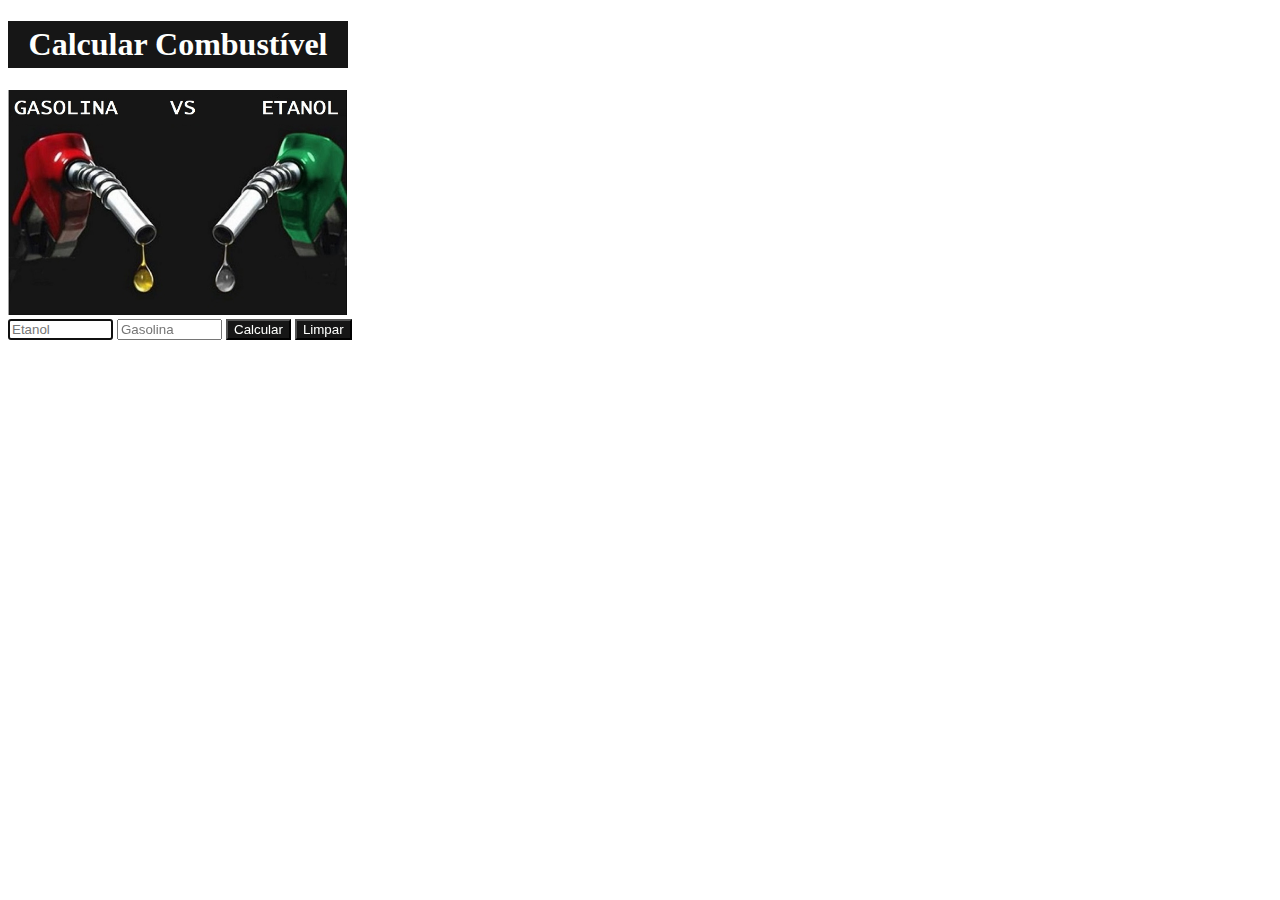
<file: combustivel/index.html>
<!DOCTYPE html>
<html lang="en">
<head>
    <meta charset="UTF-8">
    <meta http-equiv="X-UA-Compatible" content="IE=edge">
    <meta name="viewport" content="width=device-width, initial-scale=1.0">
    <title>Etanol x Gasolina</title>
    <link rel="stylesheet" href="styles.css">
    <script src="calculo.js"></script>
</head>
<body>
    <h1>Calcular Combustível</h1>
    <img src="Imagens/normal.jpg" id="imagem" width="339px">
        <form name="frdados">
        <input type="type" name="txetanol" size="10" placeholder="Etanol" autofocus>
        <input type="type" name="txgasolina" size="10" placeholder="Gasolina">
        <input type="button" value="Calcular" onclick="melhor()">
        <input type="reset" value="Limpar" onclick="limpar()">
    </form>
</body>
</html>
</file>
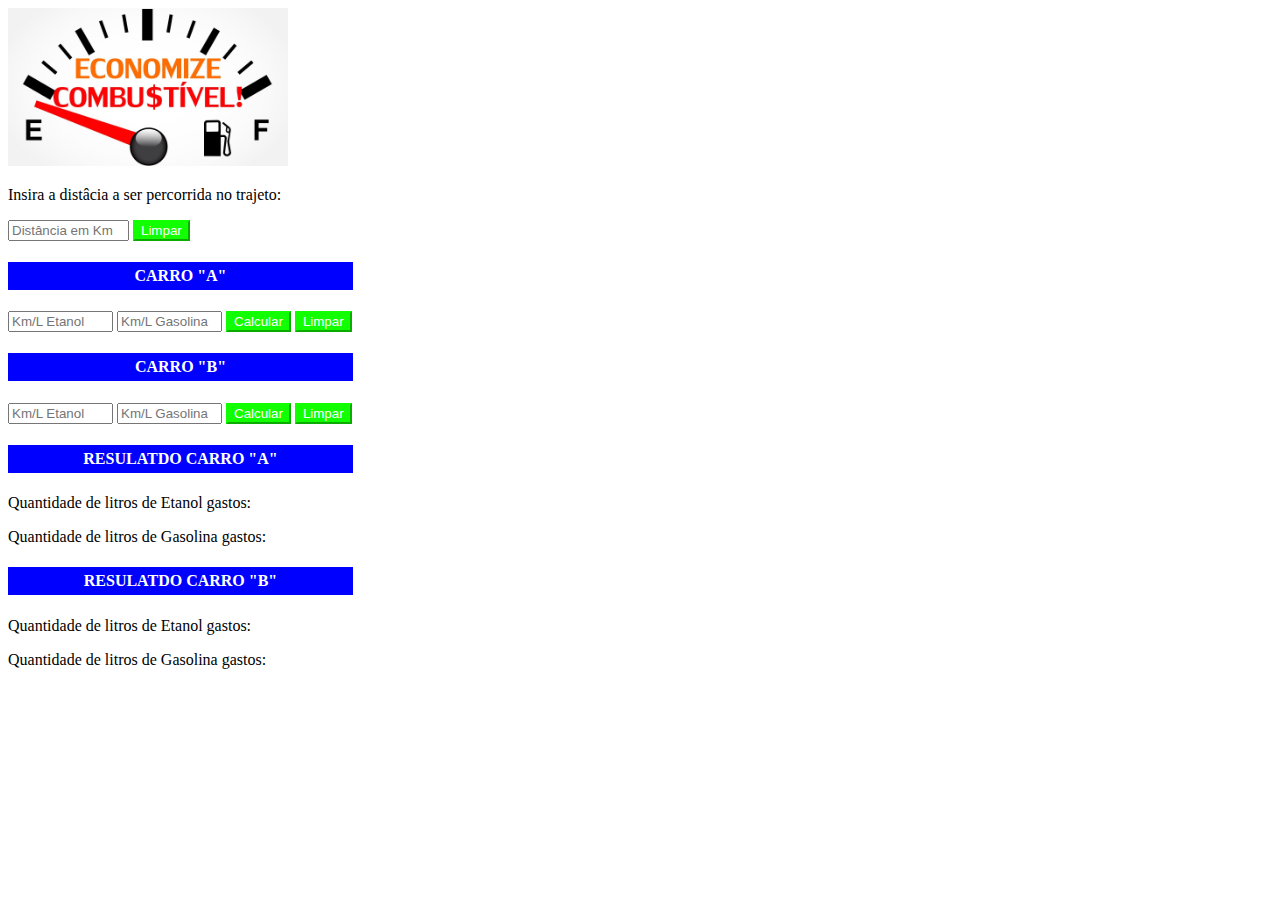
<file: js_trabalho_final/index.html>
<!DOCTYPE html>
<html lang="pt-br">
  <head>
    <meta charset="UTF-8" />
    <meta http-equiv="X-UA-Compatible" content="IE=edge" />
    <meta name="viewport" content="width=device-width, initial-scale=1.0" />
    <title>Economia de combustível</title>
    <link rel="stylesheet" href="style.css" />
    <script src="calcular.js"></script>
  </head>
  <body>
    <img src ="Imagens/maxresdefault.jpg" id="imagem03" width="280px" margin="auto" >
    <p>Insira a distâcia a ser percorrida no trajeto:</p>
    <form name="perc">
      <input type="text" name="txtpercurso" size="12" placeholder="Distância em Km" />
      <input type="reset" value="Limpar" />
    </form>
    <form name="frdados">
      <div class="carroa">
        <h4>CARRO "A"</h4>
        <input type="text" name="kmletaa" size="10" placeholder="Km/L Etanol" />
        <input type="text" name="kmlgasa" size="10" placeholder="Km/L Gasolina" />
        <input type="button" value="Calcular" onclick="calca()" />
        <input type="reset" value="Limpar" onclick="limpara()" />
      </div>
      <div class="carrob">
        <h4>CARRO "B"</h4>
        <input type="text" name="kmletab" size="10" placeholder="Km/L Etanol" />
        <input type="text" name="kmlgasb" size="10" placeholder="Km/L Gasolina" />
        <input type="button" value="Calcular" onclick="calcb()" />
        <input type="reset" value="Limpar" onclick="limparb()" />
      </div>
    </form>
    <div class="resula">
      <h4>RESULATDO CARRO "A"</h4>
      <p id="ltetaa">Quantidade de litros de Etanol gastos:</p>
      <p id="ltgasa">Quantidade de litros de Gasolina gastos:</p>
    </div>
    <div class="resulb">
      <h4>RESULATDO CARRO "B"</h4>
      <p id="ltetab">Quantidade de litros de Etanol gastos:</p>
      <p id="ltgasb">Quantidade de litros de Gasolina gastos:</p>
    </div>
  </body>
</html>
</file>
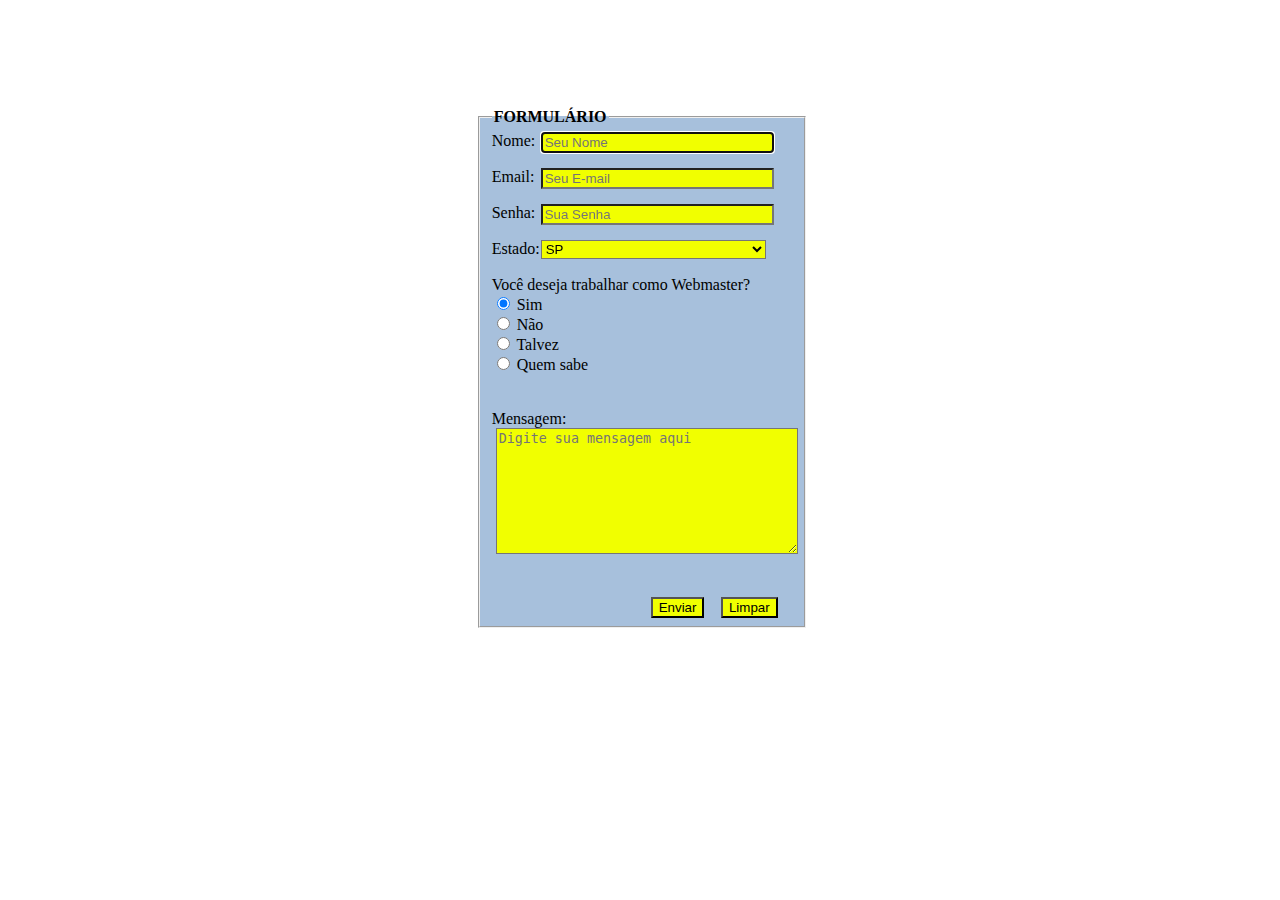
<file: Formulario.html>
<!DOCTYPE html>
<html lang="pt-br">
<head>
    <meta charset="UTF-8">
    <meta http-equiv="X-UA-Compatible" content="IE=edge">
    <meta name="viewport" content="width=device-width, initial-scale=1.0">
    <link rel="stylesheet" type="text/css"  href="Formulario.css" />
    <!--[if IE]
        <link rel="stylesheet" type="text/css"  href="/Menu com formulário/27092022ie.css" />
    falta uma tag-->
    <title>Meu formulário personalisado</title>
</head>
<body>
    <div id="area">
        <form id="formulario" autocomplete="off">
            <fieldset>
                <legend>FORMULÁRIO</legend>
                <label>Nome: <input class="campo_nome" type="text" placeholder="Seu Nome" autofocus required></label><br /><br />
                <label>Email: <input class="campo_email" type="email" placeholder="Seu E-mail"></label><br /><br />
                <label>Senha: <input class="campo_senha" type="password" placeholder="Sua Senha"></label><br /><br />
                <label>Estado: 
                <Select class="campo_estado">
                    <option value="Valor1">GO</option>
                    <option value="Valor2" selected>SP</option>
                    <option value="Valor3">RJ</option>
                </Select></label>
                <br>
                <br>
                <label>Você deseja trabalhar como Webmaster?</label><br />
                <label><input type="radio" name="webmaster" value="sim" checked/> Sim</label><br />
                <label><input type="radio" name="webmaster" value="nao"/> Não</label><br />
                <label><input type="radio" name="webmaster" value="talvez"/> Talvez</label><br />
                <label><input type="radio" name="webmaster" value="quem_sabe"/> Quem sabe</label><br />
                <br /><br />
                <label>Mensagem:</label><br><textarea class="msg" cols="35" rows="8" placeholder="Digite sua mensagem aqui"></textarea><br /><br />
                <input class="btn_submit" type="submit" value="Enviar">
                <input class="btn_rest" type="reset" value="Limpar">
            </fieldset>
        </form>
    </div>
</body>
</html>
</file>
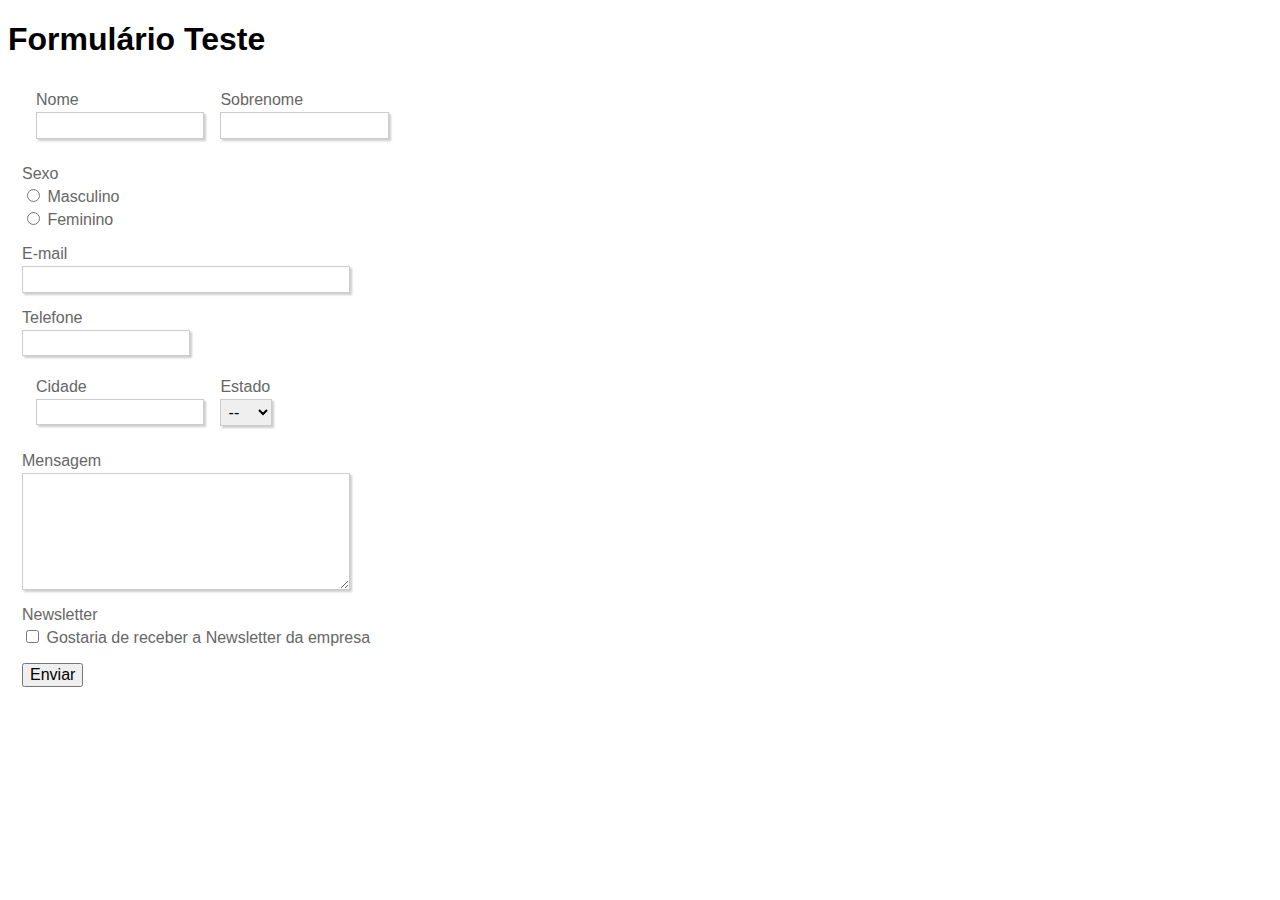
<file: formulario01.html>
<!DOCTYPE html>
<html lang="pt-br">
<head>
    <meta charset="UTF-8">
    <meta http-equiv="X-UA-Compatible" content="IE=edge">
    <meta name="viewport" content="width=device-width, initial-scale=1.0">
    <link rel="stylesheet" type="text/css"  href="formulario01.css" />
    <title>Formulário 01</title>
</head>
<body>
    <h1>Formulário Teste</h1>
    <form action="#" method="post">
        <fieldset>
            <fieldset class="grupo">
                <div class="campo">
                    <label for="nome">Nome</label>
                    <input type="text" id="nome" name="nome" style="width: 10em" value="">
                </div>
                <div class="campo">
                    <label for="snome">Sobrenome</label>
                    <input type="text" id="snome" name="snome" style="width: 10em" value="">
                </div>
            </fieldset>
            <div class="campo">
                <label>Sexo</label>
                <label>
                    <input type="radio" name="sexo" value="masculino"> Masculino
                </label>
                <label>
                    <input type="radio" name="sexo" value="feminino"> Feminino
                </label>
            </div>
            <div class="campo">
                <label for="email">E-mail</label>
                <input type="text" id="email" name="email" style="width: 20em" value="">
            </div>
            <div class="campo">
                <label for="telefone">Telefone</label>
                <input type="text" id="telefone" name="telefone" style="width: 10em" value="">
            </div>
    
            <fieldset class="grupo">
                <div class="campo">
                    <label for="cidade">Cidade</label>
                    <input type="text" id="cidade" name="cidade" style="width: 10em" value="">
                </div>
                <div class="campo">
                    <label for="estado">Estado</label>
                    <select name="estado" id="estado">
                        <option value="">--</option>
                        <option value="PR">PR</option>
                    </select>
                </div>
            </fieldset>
    
            <div class="campo">
                <label for="mensagem">Mensagem</label>
                <textarea rows="6" style="width: 20em" id="mensagem" name="mensagem"></textarea>
            </div>
    
            <div class="campo">
                <label>Newsletter</label>
                <label>
                    <input type="checkbox" name="newsletter" value="1"> Gostaria de receber a Newsletter da empresa
                </label>
            </div>
    
            <button type="submit" name="submit">Enviar</button>
        </fieldset>
    </form>
</body>
</html>
</file>
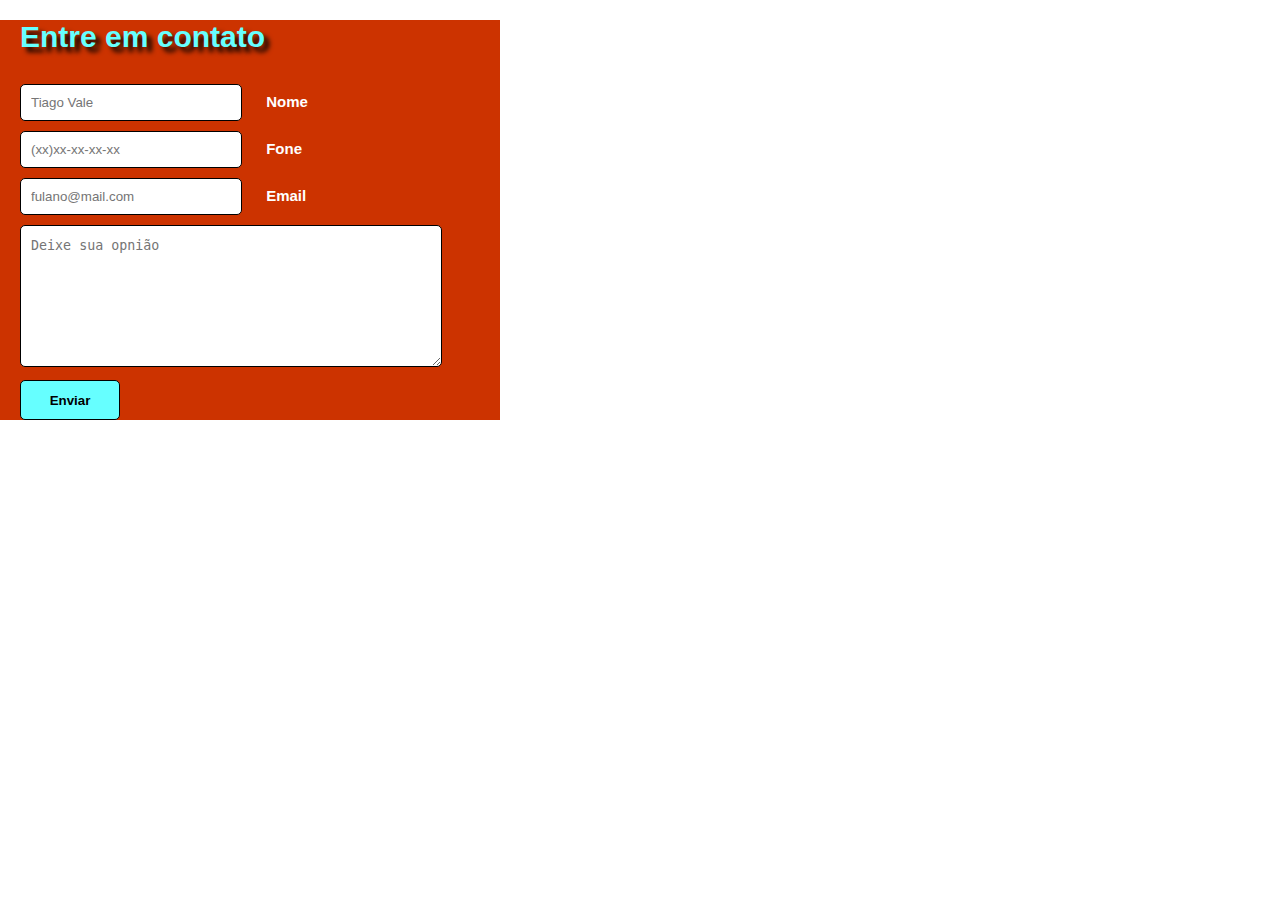
<file: formulario02.html>
<!DOCTYPE html>
<html>

<head>
<title>--Formulário Contato--</title>
<meta charset="utf-8" />
<link rel="stylesheet" type="text/css"  href="formulario02.css" />
</head>

<body>
<form name="meu_form">

  <h1>Entre em contato</h1>

  <input type="text" id="nomeid" placeholder="Tiago Vale" required="required" name="nome" />
  <label for="nome">Nome</label>

  <input type="tel" id="foneid" placeholder="(xx)xx-xx-xx-xx" name="fone" />
  <label for="fone">Fone</label>

  <input type="email" id="emailid" placeholder="fulano@mail.com" name="email" />
  <label for="email">Email</label>

  <textarea placeholder="Deixe sua opnião"></textarea>

  <input type="submit" class="enviar" onclick="Enviar();" value="Enviar" />
  <b></b>
</form>
</body>
</html>
</file>
<file: combustivel/styles.css>
h1{
    background-color: #161616;
    color: #FEFFFD;
    width: 330px;
    padding: 5px;
    text-align: center;
}
input[type="button"]{
    background-color: #161616;
    color: #FEFFFD;
}
input[type="reset"]{
    background-color: #161616;
    color: #FEFFFD;
}
</file>
<file: js_trabalho_final/style.css>
h1{
    background-color: #161616;
    color: #fff;
    width: 335px;
    padding: 5px;
    text-align: center;
}
h4{
    background-color: blue;
    color: #fff;
    width: 335px;
    padding: 5px;
    text-align: center;
}
input[type="button"]{
    background-color: rgb(17, 255, 0);
    color: #fff;
    border-color: rgb(17,255,0);
}
input[type="reset"]{
    background-color: rgb(17, 255, 0);
    color: #fff;
    border-color: rgb(17,255,0);
}
</file>
<file: Formulario.css>
/**{
    margin: 0;
    padding: 0;
}*/
/*formulário*/
#area
{
    position: relative;
    left: 37%;
    top: 100px;
    width: 320px;
    height: 270px;
}
#area #formulario
{
    position: absolute;
    display: block;
}
fieldset
{
    background-color: #A7C0DC;
    width: 300px;
    height: 500px;
}
legend
{
    font-weight: bold;
    font-size: "Segoe UI" "Arial" "Times New Roman";
}
#formulario label{
    positiion: absolute
    left: 5px;
}
#formulario input.campo_nome{
    background-color: #f1ff00;
    position: absolute;
    left: 65px;
    width: 225px;
}
#formulario input.campo_email{
    background-color: #f1ff00;
    position: absolute;
    left: 65px;
    width: 225px;
}
#formulario input.campo_senha{
    background-color: #f1ff00;
    position: absolute;
    left: 65px;
    width: 225px;
}
#formulario select.campo_estado{
    background-color: #f2ff00;
    position: absolute;
    left: 65px;
    width:  225px;
}
#formulario textarea.msg{
    position: absolute;
    background-color: #f1ff00;
    left: 20px;
}
#formulario input.btn_submit
{
    position: absolute;
    bottom: 10px;
    left: 175px;
    background-color: #f1ff00;
}
#formulario input.btn_rest
{
    position: absolute;
    bottom: 10px;
    right: 30px;
    background-color: #f1ff00;
}
</file>
<file: formulario01.css>
/** {
    margin: 0;
    padding: 0;
}*/

fieldset {
    border: 0;
}

body, input, select, textarea, button {
    font-family: sans-serif;
    font-size: 1em;
}

.grupo:before, .grupo:after {
    content: " ";
    display: table;
}

.grupo:after {
    clear: both;
}

.campo {
    margin-bottom: 1em;
}

.campo label {
    margin-bottom: 0.2em;
    color: #666;
    display: block;
}

fieldset.grupo .campo {
    float:  left;
    margin-right: 1em;
}

.campo input[type="text"],
.campo input[type="email"],
.campo input[type="url"],
.campo input[type="tel"],
.campo select,
.campo textarea {
    padding: 0.2em;
    border: 1px solid #CCC;
    box-shadow: 2px 2px 2px rgba(0,0,0,0.2);
    display: block;
}

.campo select option {
    padding-right: 1em;
}

.campo input:focus, .campo select:focus, .campo textarea:focus {
    background: #FFC;
}

.campo label.checkbox {
    color: #000;
    display: inline-block;
    margin-right: 1em;
}

.botao {
    font-size: 1.5em;
    background: #F90;
    border: 0;
    margin-bottom: 1em;
    color: #FFF;
    padding: 0.2em 0.6em;
    box-shadow: 2px 2px 2px rgba(0,0,0,0.2);
    text-shadow: 1px 1px 1px rgba(0,0,0,0.5);
}

.botao:hover {
    background: #FB0;
    box-shadow: inset 2px 2px 2px rgba(0,0,0,0.2);
    text-shadow: none;
}

.botao, select, label.checkbox {
    cursor: pointer;
}
</file>
<file: formulario02.css>
body {
    padding: 0;
    margin: 0;
}

form {
    font-family: Verdana,Tahoma,sans-serif;
    font-size: 15px;
    background-color: #CC3300;
    max-width: 500px;
}

h1 {
    margin-bottom: 20px;
    margin-left: 20px;
    color: #66FFFF;
    text-shadow: 5px 5px 5px black;
}

input, textarea {
    width: 200px;
    padding: 10px;
    color: black;
    margin-left: 20px;
    margin-top: 10px;
    -webkit-border-radius: 5px;
    -moz-border-radius: 5px;
    border: 1px solid;
}

input:hover, textarea:hover, input:focus, textarea:focus {
    border-color: #000066;
    box-shadow: 5px 0px 9px #FFFF00;
    background-color: #66FFFF;
    color: black;
    font-weight: bold;
}

.enviar {
    background-color: #66FFFF;
    height: 40px;
    width: 100px;
    font-weight: bold;
    border-radius: 5px;
    -webkit-border-radius: 5px;
    -moz-border-radius: 5px;
    border: 1px solid;
    color: black;
}

textarea {
    width: 400px;
    height: 120px;
    line-height: 20px;
    max-width: 400px;
}

form label {
    margin-left: 20px;
    color: #FFFFFF;
    font-weight: bold;
}
</file>
